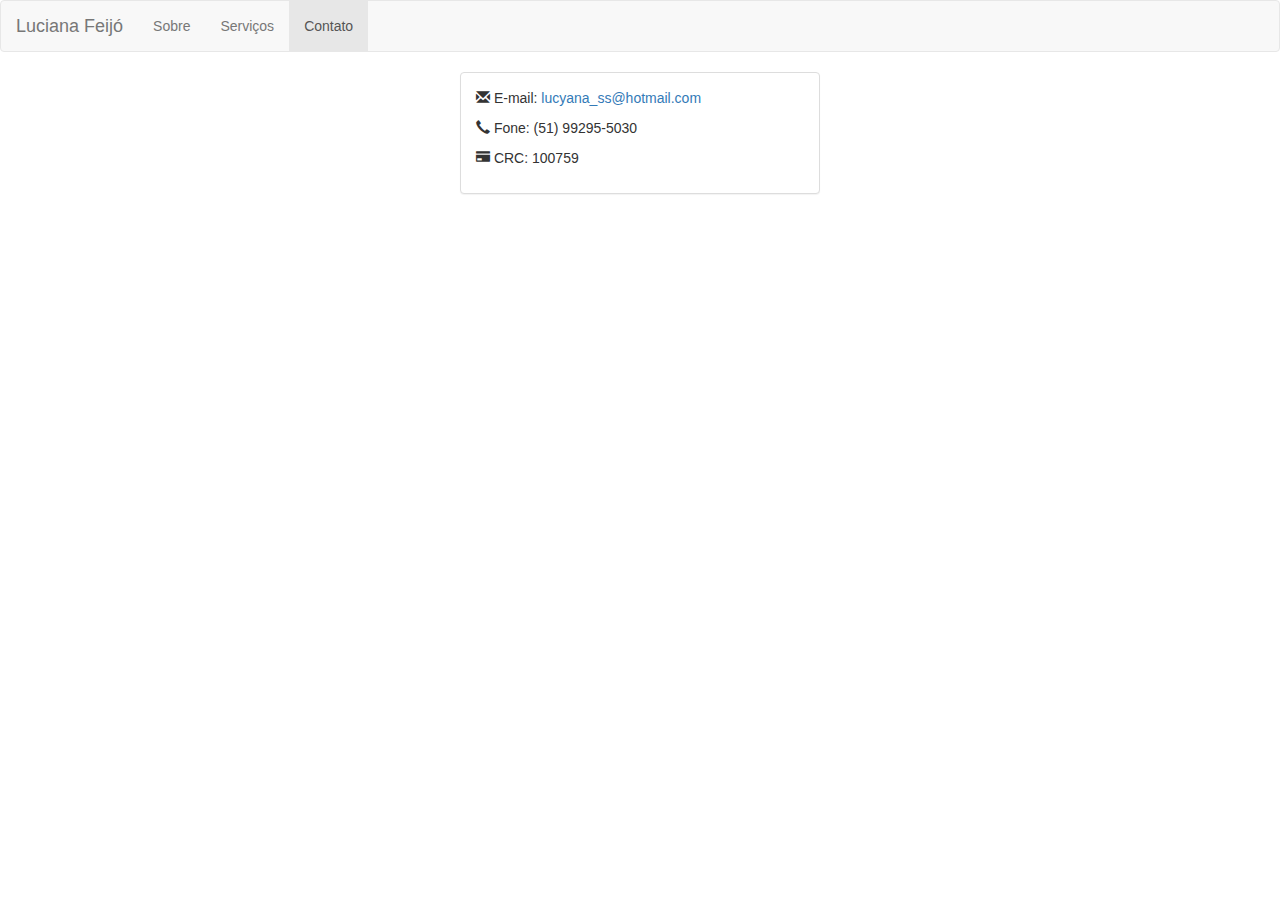
<file: contato.html>
<!DOCTYPE html>
<html>
    <head>
        <meta charset="utf-8"/>
        <meta http-equiv="X-UA-Compatible" content="IE=edge" />
        <meta name="viewport" content="width=device-width, initial-scale=1" />        
        <link rel="stylesheet" href="css/bootstrap.min.css" />
        <link rel="stylesheet" href="css/fontawesome-all.min.css" />
        <link rel="stylesheet" href="css/context.css" />
        <title>Luciana Feijó - Contadora</title>
    </head>
<body>
<nav class="navbar navbar-default">
  <div class="container-fluid">
    <!-- Brand and toggle get grouped for better mobile display -->
    <div class="navbar-header">
      <button type="button" class="navbar-toggle collapsed" data-toggle="collapse" data-target="#bs-example-navbar-collapse-1" aria-expanded="false">
        <span class="sr-only">Toggle navigation</span>
        <span class="icon-bar"></span>
        <span class="icon-bar"></span>
        <span class="icon-bar"></span>
      </button>
      <a class="navbar-brand" href="#">Luciana Feijó</a>
    </div>

    <!-- Collect the nav links, forms, and other content for toggling -->
    <div class="collapse navbar-collapse" id="bs-example-navbar-collapse-1">
      <ul class="nav navbar-nav">
        <li><a href="index.html">Sobre <span class="sr-only">(current)</span></a></li>
        <li><a href="#">Serviços</a></li>
        <li class="active"><a href="contato.html">Contato</a></li class="active">
      </ul>
    </div><!-- /.navbar-collapse -->
  </div><!-- /.container-fluid -->
</nav>

<div class="container">
  
  <div class="row">
    <div class="col-md-4 text-center"></div>
    <div class="col-md-4 text-center">
      <div class="panel panel-default">
        <div class="panel-body text-left">
          <p><i class="glyphicon glyphicon-envelope"></i> E-mail: <a href="mailto:lucyana_ss@hotmail.com">lucyana_ss@hotmail.com</a></p>
          <p><i class="glyphicon glyphicon-earphone"></i> Fone: (51) 99295-5030</p>
          <p><i class="glyphicon glyphicon-credit-card"></i> CRC: 100759</p>
        </div>
      </div>
    </div>
    <div class="col-md-4 text-center"></div>
  </div>



</div>


</body>
<script src="js/jquery.js"></script>
<script src="js/bootstrap.min.js"></script>
<script src="js/context.js"></script>
</html>
</file>
<file: css/context.css>
/* DONT EDIT THIS FILE - USE SASS TO GENERATE */
</file>
